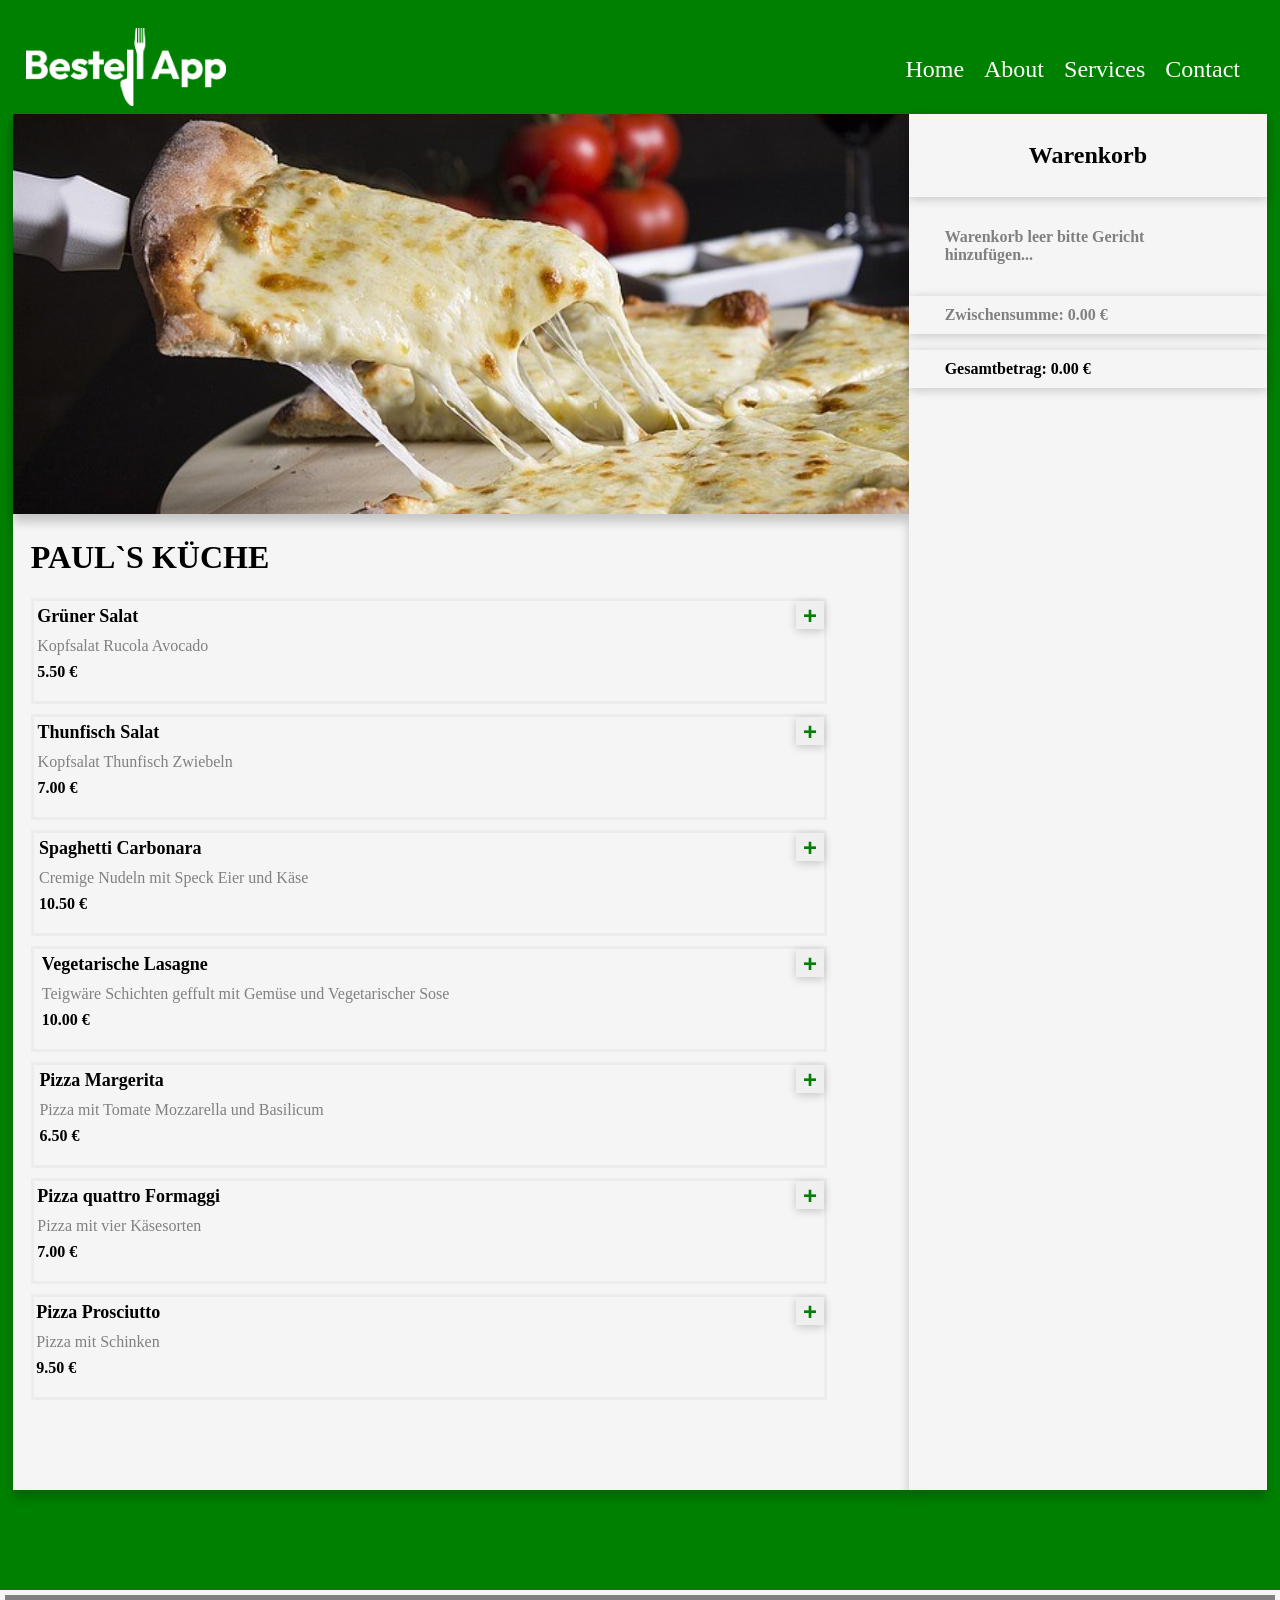
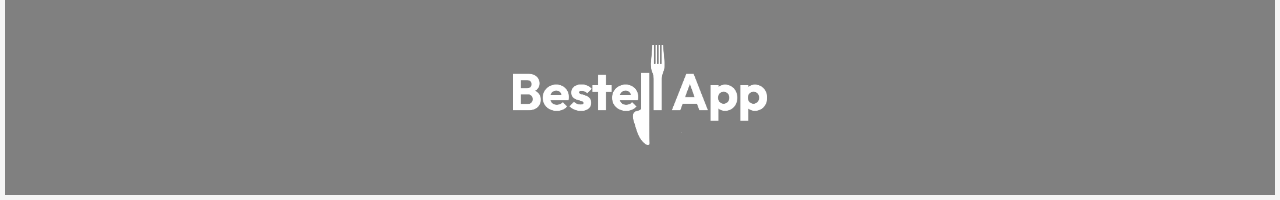
<file: BestellApp-Projekt/indexBestell.html>
<!DOCTYPE html>
<html lang="en">
<head>
    <meta charset="UTF-8">
    <meta name="viewport" content="width=device-width, initial-scale=1.0">
    <title>Bestell App</title>
    <link rel="icon" type="image/x-icon" href="imgEcc/Favicon/favicon-32x32.png">
    <script src="./scripts/db.js" defer></script>
    <script src="./scripts/template.js" defer></script>
    <script src="./scripts/cart.js" defer></script>
    <script src="./scripts/mainScript.js" defer></script>
    <link rel="stylesheet" href="./styles/mainStyle.css">
    <link rel="stylesheet" href="./styles/buttons.css">
    <link rel="stylesheet" href="./styles/cartStyle.css">
    <link rel="stylesheet" href="./styles/img.css">
    <link rel="stylesheet" href="./styles/mediaQ.css">
    <link rel="stylesheet" href="https://cdnjs.cloudflare.com/ajax/libs/font-awesome/6.0.0/css/all.min.css">
</head>

<header>
    <div class="logoDiv"><img class="logo" src="imgEcc/Logo.png"></div>

    <nav class="navbar">
        <div class="hamburger" id="hamburger">
            <div class="bar"></div>
            <div class="bar"></div>
            <div class="bar"></div>
        </div>
        <div class="nav-links" id="nav-links">
            <a href="#">Home</a>
            <a href="#">About</a>
            <a href="#">Services</a>
            <a href="#">Contact</a>
        </div>
    </nav>
</header>
<body onload="show()">
    
 <div class="mainDiv">
    <div class="mainDivRight" id="mainDiv-Right"> 
     <div class="pizzaImgdiv"> <img class="pizzaImg" src="imgEcc/pizzaImg.jpg"> </div>  
     <div class="menuDiv"> 
     <h1>PAUL`S KÜCHE</h1>
        <div class="foodList" id="foodList"></div>
    </div>
    </div>
    <div class="cart" id="cart">
         <div class="cartheader">
            <h2>Warenkorb</h2>
        </div>
        <div class="cartItems" id="cartItems"></div>
        <div class="deliveryOptions" id="deliveryOptions">
            <button class="deliveryButton" id="deliveryButton" onclick="selectOption('delivery')">Lieferung<br>+ 5 €</button>
            <button class="deliveryButton" id="pickupButton" onclick="selectOption('pickup')">Abholung<br>+ 0 €</button>
           </div>
        <div class="cartTotal" id="cartTotal"></div>
        <button id="orderButton" class="orderButton" onclick="Order()">Bestellen</button>
    </div>
    
 </div>

 <button class="smallCartButton" id="smallCartButton" onclick="toggleCart()">
    <span  class="smallCart-icon" id="smallCartIcon">Warenkorb anzeigen🛒 </span> 
    <span class="smallCart-count" id="smallCartCount" >0</span> 
    <span class="smallCart-total" id="smallCartTotal" >0.00 €</span>
    
</button>


 <div id="alert" class="modal">
    <div class="modal-content">
      <img class="logoModal" src="imgEcc/Logo.png">
      <span class="closeButton" onclick="closeAlert()">&times;</span>
      <p id="alertMessage">Bitte wählen Sie eine Lieferoption aus, bevor Sie die Bestellung aufgeben.</p>
      <button class="allertButton" onclick="closeAlert()">OK</button>
    </div>
  </div>
</body>
<footer><img class="logoFooter" src="imgEcc/Logo.png"></footer>
</html>
</file>
<file: BestellApp-Projekt/styles/mainStyle.css>
body {
    margin: 0;
    background-color: green;
}

header {
    width: 100%;
    height: 10vh;
    padding-top: 24px;
    background-color: green;
    display: flex;
    justify-content: space-between;
    align-items: center;
    border: none;
}

.nav-links {
    display: flex;
    gap: 20px;
    padding-right: 40px;
   
}

.nav-links a {
    color: white;
    text-decoration: none;
    font-size: 24px;
}

.hamburger {
    display: none;
    flex-direction: column;
    cursor: pointer;
   
}

.bar {
    width: 32px;
    height: 3px;
    background-color: white;
    margin: 4px 0;
}

.mainDiv {
    display: flex;
    
    
}

.mainDivRight {
    width: 70%;
    padding-bottom: 80px;
    margin-left: 1%;
    box-shadow: 0px 8px 10px 0px rgba(0, 0, 0, 0.2);
    background-color: whitesmoke;
}

.menuDiv {
    padding-left: 2%;
}

.dishesDiv {
    display: flex;
    justify-content: space-between;
    width: 90%;
    margin-bottom: 10px;
    height: 100px;
    border: solid;
    border-color: rgb(237, 236, 236);
}

.name {
    font-size: 18px;
    font-weight: bolder;
    margin-top: 5px;
    margin-bottom: 10px;
    margin-left: 2%;
    white-space: nowrap;
}

.description {
    color: gray;
    width: 100%;
    margin-bottom: 8px;
    margin-left: 2%;
   
}

.price {
    font-weight: bold;
    color: yellow(255, 166, 1);
    margin-left: 2%;
}

.modal {
    display: none; 
    position: fixed; 
    left: 0;
    top: 0;
    width: 100%; 
    height: 100%; 
    overflow: auto; 
    background-color: rgb(0,0,0); 
    background-color: rgba(0,0,0,0.4); 
    padding-top: 60px;
}

.modal-content {
    background-color: green;
    margin: 5% auto;
    padding: 20px;
    font-size: 24px;
    color: white;
    box-shadow: 0px 2px 10px 0px rgba(0, 0, 0, 0.2);
    width: 80%;
    max-width: 600px;
    text-align: center;
    border-radius: 8px;
}

footer {
    display: flex;
    justify-content: center;
    align-items: center;
    background-color: gray;
    border: solid thick whitesmoke;
    height: 200px;
    margin-top: 100px;

}
</file>
<file: BestellApp-Projekt/styles/buttons.css>
.amountButton {
    font-size: 24px;
    font-weight: bolder;
    width: 28px;
    height: 28px;
    color: green;
    border: rgb(86, 86, 86);
    cursor: pointer;
    box-shadow: 0px 2px 10px 0px rgba(0, 0, 0, 0.2);
}

.delateButton {
    border: none;
    background-color: whitesmoke;
    cursor: pointer;
}

.deliveryButton {
    border: none;
    border: rgb(86, 86, 86);
    cursor: pointer;
    box-shadow: 0px 2px 10px 0px rgba(0, 0, 0, 0.2);
    width: 44%;
    height: 40px;
    color: green;
    margin-right: 4%;
    transition: background-color 0.3s ease;
}

.orderButton {
    display: none;
    border: none;
    border: rgb(86, 86, 86);
    cursor: pointer;
    color: green;
    box-shadow: 0px 2px 10px 0px rgba(0, 0, 0, 0.2);
    margin-top: 24px;
    margin-left: 8%;
    width: 85%;
    height: 40px;
    font-weight: bold;
}

.allertButton {
    border: none;
    border: rgb(86, 86, 86);
    box-shadow: 0px 2px 10px 0px rgba(0, 0, 0, 0.2);
    cursor: pointer;
    color: green;
    padding: 10px 20px;
    margin: 15px 0;
    border: none;
    border-radius: 4px;
    cursor: pointer;
    font-size: 16px;
}

.smallCartButton {
    display: none;
    position: fixed;
    width: 248px;
    height: 70px;
    bottom: 20px;
    left: 50%;
    transform: translateX(-50%); 
    border: solid whitesmoke;
    border-radius: 20px;
    background-color: green;
    color: white;
    cursor: pointer;
    padding: 0 15px;
    box-shadow: 0px 4px 10px rgba(0, 0, 0, 0.2);
}

.closeButton {
    border: none;
    border: rgb(86, 86, 86);
    box-shadow: 0px 2px 10px 0px rgba(0, 0, 0, 0.2);
    cursor: pointer;
    background-color: whitesmoke;
    color: green;
    float: right;
    width: 28px;
    height: 28px;
    font-size: 28px;
    font-weight: bold;
}
</file>
<file: BestellApp-Projekt/styles/cartStyle.css>
.cart {
    display: block;
    width: 28%;
    box-shadow: 0px 8px 10px 0px rgba(0, 0, 0, 0.2);
    background-color: whitesmoke;
}


.cart.open {
    transform: translateX(0);
}

.cartheader {
    height: 6%;
    box-shadow: 0px 2px 10px 0px rgba(0, 0, 0, 0.2);
    display: flex;
    justify-content: center;
    align-items: center;
}

.cartNames {
    margin-bottom: 16px;
    font-size: 18px;
    font-weight: bold;
    margin-top: 40px;
    margin-left: 5%;
}

.cartItemDiv {
    margin-left: 4%;
    margin-top: 24px;
}

.cartItem {
    display: flex;
    justify-content: space-around;
    align-items: baseline;
}

.deliveryOptions {
    margin-top: 16px;
    display: none; 
    margin-left: 8%;
}

.keinGericht {
    padding-left: 10%;
    margin-right: 10%;
    margin-top: 31px;
    color: gray;
    font-weight: bold;
}

.subtotalDiv {
    display: flex;
    flex-direction: column;
    gap: 8px;
    padding-top: 10px;
    padding-bottom: 10px;
    margin-top: 32px;
    padding-left: 10%;
    color: gray;
    box-shadow: 0px 2px 10px 0px rgba(0, 0, 0, 0.2);

}

.subtotal {
    font-weight: bold;
}

.cartTotal {
    box-shadow: 0px 2px 10px 0px rgba(0, 0, 0, 0.2);
    padding-left: 10%;
    padding-top: 10px;
    padding-bottom: 10px;
    margin-top: 16px;
    font-weight: bolder;
}


.smallCart-icon {
    font-size: 20px;
    color: white;
}

.smallCart-count {
    background-color: white;
    color: green;
    border-radius: 50%;
    width: 20px;
    height: 20px;
    display: inline-flex;
    align-items: center;
    justify-content: center;
    font-weight: bold;
    margin-right: 40px;
}

.smallCart-total {
    font-size: 18px;
    font-weight: bold;
}

.imgTrash {
    width: 20px;
}
</file>
<file: BestellApp-Projekt/styles/img.css>
.logo {
    width: 200px;
    margin-left: 2vw;
}

.pizzaImg {
    width: 100%;
    height: 400px;
    object-fit: cover;
    object-position:center;
    box-shadow: 0px 8px 10px 0px rgba(0, 0, 0, 0.2);
}

.logoModal {
    width: 500px;
}

.logoFooter {
    height: 100px;
}
</file>
<file: BestellApp-Projekt/styles/mediaQ.css>
@media (max-width: 1000px) {
    .pizzaImg {
        width: 100%;
        height: 300px;
    }
}

@media (max-width: 770px) {

    .nav-links {
        display: none;
        flex-direction: column;
        position: absolute;
        top: 60px;
        right: 0;
        background-color: #333;
        width: 100%;
        text-align: right;
    }

    .nav-links a {
        padding: 15px;
        border-bottom: 1px solid #fff;
    }

    .logo {
       margin-bottom: 24px;
    }

    .hamburger {
        display: flex;
        padding-right: 15px;
        margin-bottom: 24px;
    }

    .pizzaImg {
        height: 250px;
    }
    
    .mainDivRight {
        width: 98%;
    }

    .cartheader {
        height: 15%;
        
    }
    
    .cart {
        display: none;
        width: 100%;
        height: 80vh;
        position: fixed;
        overflow:auto;
        top:0;
        padding-bottom: 150px;
    }

    .smallCartButton {
        display: block;
    }

    .logoModal {
        width: 200px;
    }
    
    .modal-content {
        font-size: 16px;
    }
    
}

@media (max-width: 550px) {
    .pizzaImg {
        height: 200px;
    }

    footer {
        height: 150px;
    
    }
    
}

@media (max-width: 400px) {
    .pizzaImg {
        height: 150px;
    }
}
</file>
